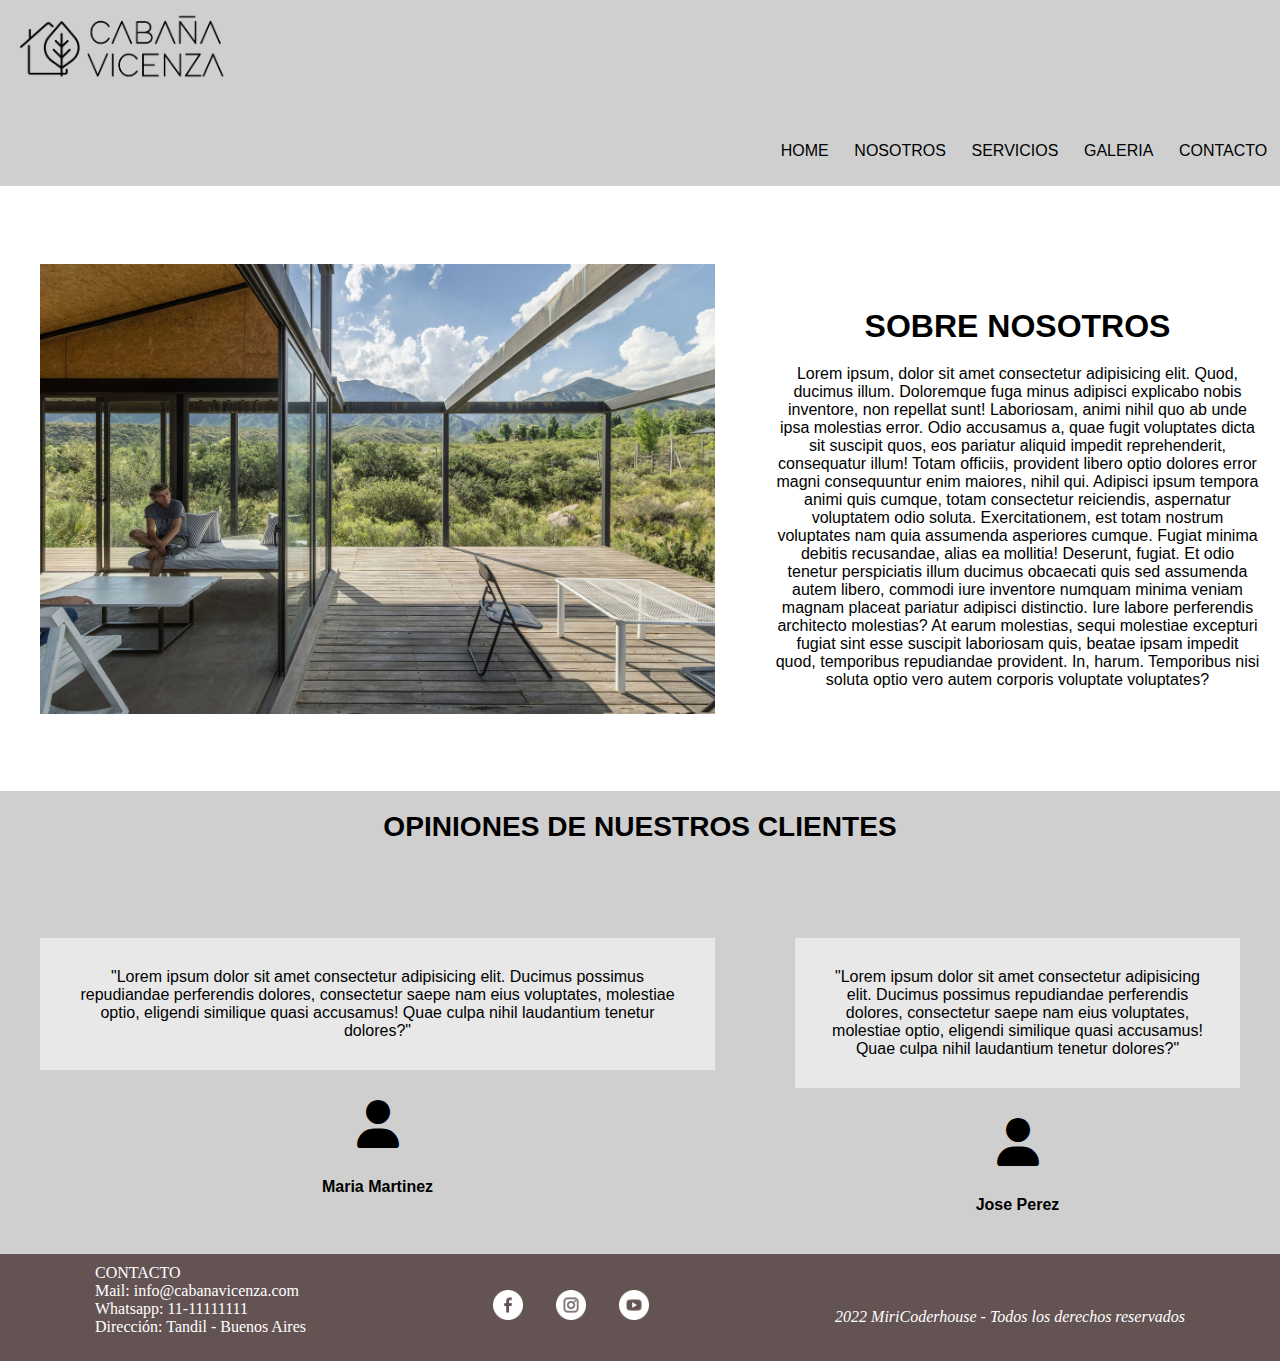
<file: pages/NOSOTROS.html>
<!DOCTYPE html>
<html lang="en">

<head>
    <meta charset="UTF-8">
    <meta http-equiv="X-UA-Compatible" content="IE=edge">
    <meta name="viewport" content="width=device-width, initial-scale=1.0">
    <link rel="shortcut icon" href="../img/flavicon.png">
    <link rel="stylesheet" 
href="https://cdnjs.cloudflare.com/ajax/libs/font-awesome/6.1.1/css/all.min.css">
    <link rel="stylesheet" href="../css/style.css">
    <title>Nosotros</title>
</head>

<body class="body">
    <!--Encabezado-->
    <div class="grilla">
        <header class="header">
            <a href="../index.html" class="logo">
                <!--Imagen local-->
                <img src="../img/CABAÑA LOGO2.png" alt="logo">
            </a>
            <nav>
                <ul class="menu">
                    <li><a href="../index.html">HOME</a>
                    </li>
                    <li>
                        <a href="./NOSOTROS.html"> NOSOTROS</a>
                    </li>
                    <li>
                        <a href="./SERVICIOS.html">SERVICIOS</a>

                    </li>
                    <li>
                        <a href="./GALERIA.html">GALERIA</a>

                    </li>
                    <li>
                        <a href="./CONTACTO.html" target="_blank">CONTACTO</a>
                    </li>
                </ul>
            </nav>
        </header>
        <!--Contenido principal-->
        <section class="section1">
            <img src="../img/cabaña 2.jpg" alt="cabaña" class="imgnosotros">
        </section>
        <section class="section2">
            <h2 class="titulosection2">SOBRE NOSOTROS</h2>
            <p>Lorem ipsum, dolor sit amet consectetur adipisicing elit. Quod, ducimus illum. Doloremque fuga minus
                adipisci
                explicabo nobis inventore, non repellat sunt! Laboriosam, animi nihil quo ab unde ipsa molestias error.
                Odio accusamus a, quae fugit voluptates dicta sit suscipit quos, eos pariatur aliquid impedit
                reprehenderit,
                consequatur illum! Totam officiis, provident libero optio dolores error magni consequuntur enim maiores,
                nihil qui.
                Adipisci ipsum tempora animi quis cumque, totam consectetur reiciendis, aspernatur voluptatem odio
                soluta.
                Exercitationem, est totam nostrum voluptates nam quia assumenda asperiores cumque. Fugiat minima debitis
                recusandae, alias ea mollitia!
                Deserunt, fugiat. Et odio tenetur perspiciatis illum ducimus obcaecati quis sed assumenda autem libero,
                commodi iure inventore numquam minima veniam magnam placeat pariatur adipisci distinctio. Iure labore
                perferendis architecto molestias?
                At earum molestias, sequi molestiae excepturi fugiat sint esse suscipit laboriosam quis, beatae ipsam
                impedit quod, temporibus repudiandae provident. In, harum. Temporibus nisi soluta optio vero autem
                corporis
                voluptate voluptates?               
            </p>
        </section>
        <div class="opiniones">
            <h3>OPINIONES DE NUESTROS CLIENTES</h3>
        </div>
        <section class="section3">
            <p>"Lorem ipsum dolor sit amet consectetur adipisicing elit. Ducimus possimus repudiandae perferendis
                dolores,
                consectetur saepe nam eius voluptates, molestiae optio, eligendi similique quasi accusamus! Quae culpa
                nihil
                laudantium tenetur dolores?"</p>
            <div class="icon"><i class="fa-solid fa-user fa-3x"></i></div>
            <h4>Maria Martinez</h4>
        </section>
        <section class="section4">

            <p>"Lorem ipsum dolor sit amet consectetur adipisicing elit. Ducimus possimus repudiandae perferendis
                dolores,
                consectetur saepe nam eius voluptates, molestiae optio, eligendi similique quasi accusamus! Quae culpa
                nihil
                laudantium tenetur dolores?"</p>
            <div class="icon"><i class="fa-solid fa-user fa-3x"></i></div>
            <h4>Jose Perez</h4>
        </section>

        <!--Pie de pagina-->
        <footer class="footer">
            <section class="infofooter">
                <p>CONTACTO</p>
                <p>Mail: info@cabanavicenza.com</p>
                <p>Whatsapp: 11-11111111</p>
                <p>Dirección: Tandil - Buenos Aires</p>
            </section>
            <section class="redes">
                <div>
                    <a href="https://www.facebook.com/" target="_blank"> <img src="../img/facebook.png" alt="facebook">
                    </a>
                </div>
                <div>
                    <a href="https://www.instagram.com/" target="-blank"> <img src="../img/ig.png" alt="instagram"></a>
                </div>
                <div>
                    <a href="https://www.youtube.com/" target="_blank">
                        <img src="../img/youtube.png" alt="Youtube">
                    </a>
                </div>
            </section>
            <section class="info">
                <p>2022 MiriCoderhouse - Todos los derechos reservados</p>
            </section>
        </footer>
    </div>
</body>

</html>
</file>
<file: css/style.css>
/* estilos generales */
* {
    margin: 0;
    padding: 0;
}

ol {
    list-style-type: none;
}

ul {
    list-style-type: none;
}

.body {
    background-color: rgb(207, 207, 207);
    font-family: arial;
}

/* estilos header 
.header {
    display: flex;
    background-color: rgba(120, 151, 120, 0.795);
}

nav {
    display: flex;
    width: 100%;
} */

.menu {
    display: flex;
    flex-wrap: wrap;
    justify-content: flex-end;
    width: 100%;
}

.menu li {
    padding: 3% 1% 2% 1%;
}

.logo img {
    height: 80px;
    margin: 10px;
}

a {
    text-decoration: none;
    color: black;
}

.menu a:hover {
    color: white;
    font-weight: bolder;
}

/* estilo main */
.main {
    height: 1000px;
    background-image: url("../img/casa1.jpg");
    background-repeat: no-repeat;
    background-size: cover;
}

.sectionone {
    margin-left: 35%;
    width: 500px;
    height: 200px;
    display: flex;
    justify-content: space-evenly;
    text-align: center;
    background-color: rgba(255, 255, 255, 0.729);
    flex-direction: column;
    padding: 2%;
}

.h2 .parrafoone {
    font-family: Arial;
}

/* Estilo footer */
.footer {
    display: flex;
    flex-direction: row;
    align-content: center;
    justify-content: space-around;
    background-color: rgb(100, 83, 83);
    font-family: arial;
    padding: 10px;
    font-family: Arial narrow;
    color: white;

}

.redes {
    display: flex;
    justify-content: space-around;
    flex-wrap: wrap;
    align-content: center;
    width: 15%;
}

.redes img {
    height: 30px;
}

.info {
    align-content: center;
    padding-top: 20px;
    font-style: italic;
}

/* Estilo Nosotros */
/*
.section1{
    padding: 50px;
    background-color: white;

}
*/
.imgnosotros {
    width: auto;
    height: 50vh;
}

/* gri aplicado a "nosotros" */

.grilla {
    display: grid;
    grid-template-columns: 1fr 1fr;
    grid-template-rows: 0.3fr 1.7fr 0.3fr 1fr 0.3fr;
    gap: 0px 0px;
    grid-template-areas:
        "header header"
        "section1 section2"
        "opiniones opiniones"
        "section3 section4"
        "footer footer";
}

.header {
    grid-area: header;
}

.section1 {
    grid-area: section1;
    display: flex;
    justify-content: center;
    padding: 40px;
}

.section1,
.section2 {
    background-color: white;
    display: flex;
    flex-direction: column;
    justify-content: center;
    align-items: center;
}

.titulosection2 {
    display: flex;
    justify-content: center;
    padding: 20px;
    font-size: 2em;
}

.section2 {
    grid-area: section2;
    flex-direction: column;
    justify-content: center;
    padding: 20px;
    text-align: center;
}

.opiniones {
    grid-area: opiniones;
    display: flex;
    justify-content: center;
    color: black;
    padding-top: 20px;
    font-size: 1.5em;
}

.section3 {
    grid-area: section3;
}

.section3 p {
    background-color: rgb(232, 232, 232);
    padding: 30px;
}

.section4 {
    grid-area: section4;
}

.section3,
.section4 {
    display: flex;
    flex-direction: column;
    padding: 40px;
    text-align: center;
}

.section4 p {
    background-color: rgb(232, 232, 232);
    padding: 30px;
}

.icon {
    padding: 30px;
}

.footer {
    grid-area: footer;
}

/* Diseño responsive */
@media (max-width:390px) {
    .logo {
        display: none;
    }

    .menu,
    .footer {
        flex-direction: column;
        align-items: center;
    }

    /* no logro que la imagen de nosotros se ajuste en altura */
    .imgnosotros {
        width: 100%;
        height: auto;
    }

    .grilla {
        display: grid;
        grid-template-columns: 1fr 1fr;
        grid-template-rows: 0.3fr 0.3fr 0.3fr 0.3fr 0.3fr;
        gap: 0px 0px;
        grid-template-areas:
            "header header"
            "section1 section1"
            "section2 section2"
            "opiniones opiniones"
            "section3 section3"
            "section4 section4"
            "footer footer"
    }
}
</file>
